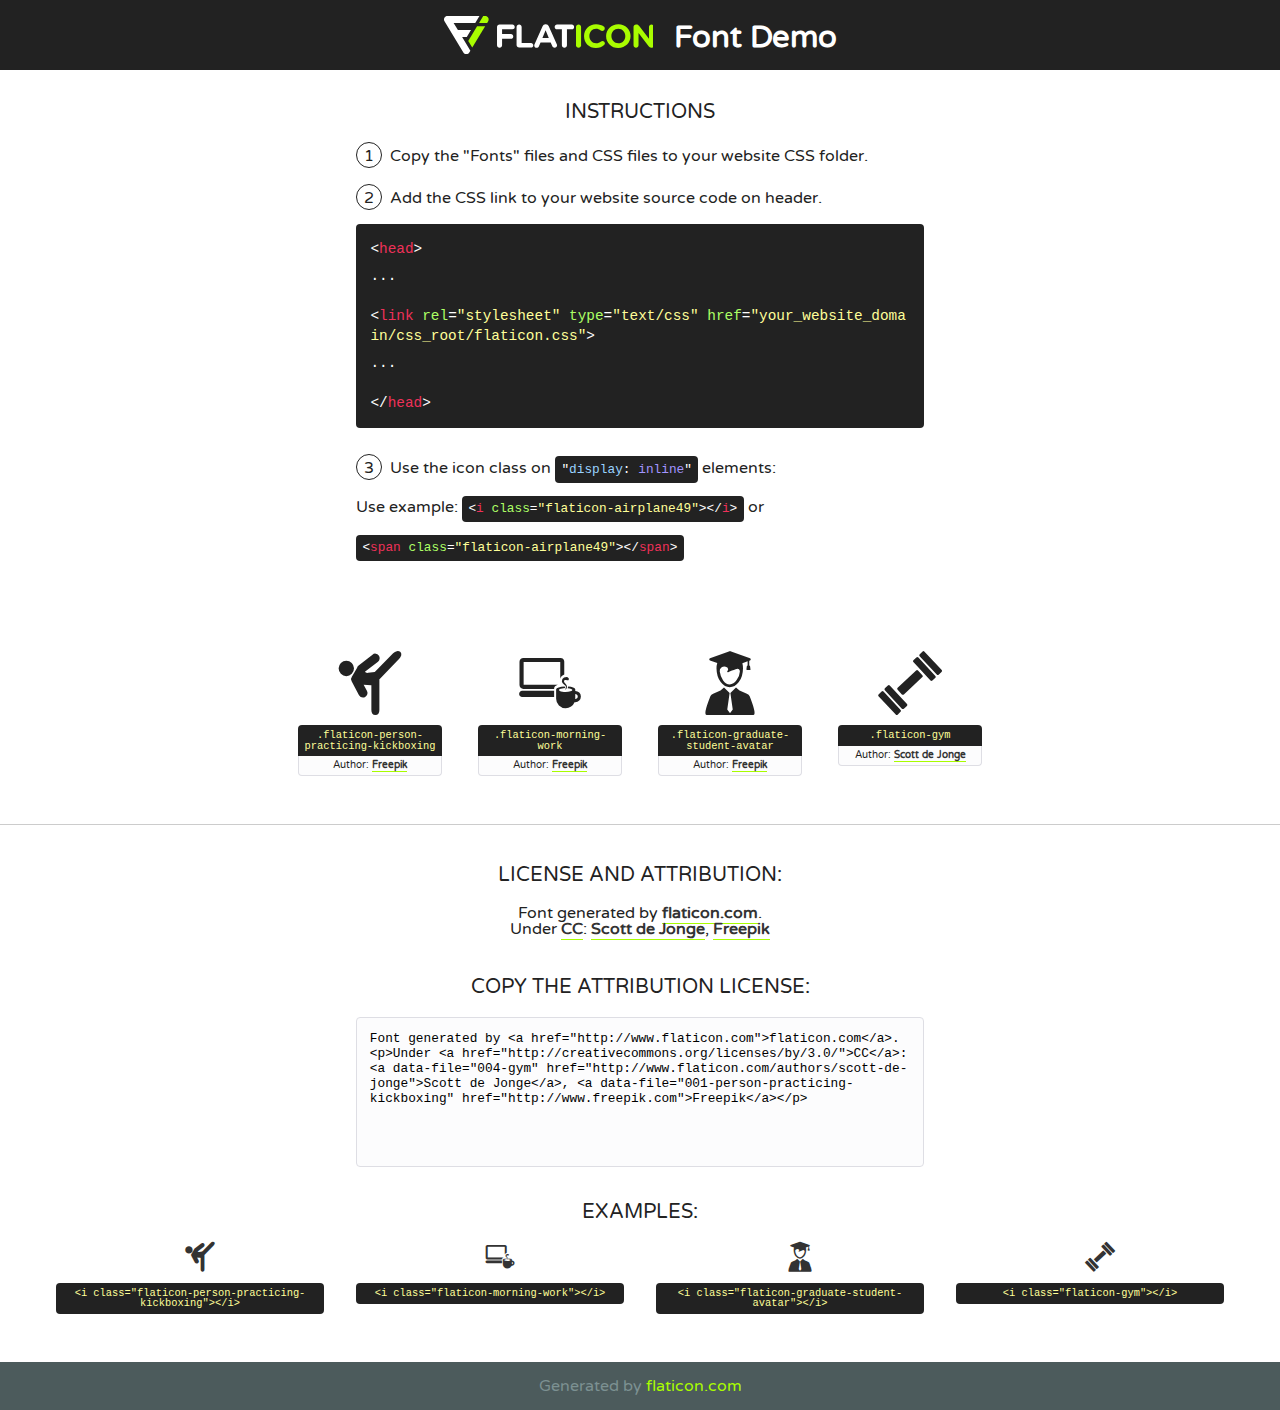
<file: vendors/fonts/flaticon.html>
<!DOCTYPE html>
<!--
  Flaticon icon font: Flaticon
  Creation date: 27/03/2017 18:38
-->
<html>
<!DOCTYPE html>
<html>

<head>
    <title>Flaticon WebFont</title>
    <link href="http://fonts.googleapis.com/css?family=Varela+Round" rel="stylesheet" type="text/css" />
    <link rel="stylesheet" type="text/css" href="flaticon.css">
    <meta charset="UTF-8">
    <style>
    html, body, div, span, applet, object, iframe,
    h1, h2, h3, h4, h5, h6, p, blockquote, pre,
    a, abbr, acronym, address, big, cite, code,
    del, dfn, em, img, ins, kbd, q, s, samp,
    small, strike, strong, sub, sup, tt, var,
    b, u, i, center,
    dl, dt, dd, ol, ul, li,
    fieldset, form, label, legend,
    table, caption, tbody, tfoot, thead, tr, th, td,
    article, aside, canvas, details, embed, 
    figure, figcaption, footer, header, hgroup, 
    menu, nav, output, ruby, section, summary,
    time, mark, audio, video {
        margin: 0;
        padding: 0;
        border: 0;
        font-size: 100%;
        font: inherit;
        vertical-align: baseline;
    }
    /* HTML5 display-role reset for older browsers */
    article, aside, details, figcaption, figure, 
    footer, header, hgroup, menu, nav, section {
        display: block;
    }
    body {
        line-height: 1;
    }
    ol, ul {
        list-style: none;
    }
    blockquote, q {
        quotes: none;
    }
    blockquote:before, blockquote:after,
    q:before, q:after {
        content: '';
        content: none;
    }
    table {
        border-collapse: collapse;
        border-spacing: 0;
    }
    body {
        font-family: 'Varela Round', Helvetica, Arial, sans-serif;
        font-size: 16px;
        color: #222;
    }
    a {
        color: #333;
        border-bottom: 1px solid #a9fd00;
        font-weight: bold;
        text-decoration: none;
    }
    * {
        -moz-box-sizing: border-box;
        -webkit-box-sizing: border-box;
        box-sizing: border-box;
        margin: 0;
        padding: 0;
    }
    [class^="flaticon-"]:before, [class*=" flaticon-"]:before, [class^="flaticon-"]:after, [class*=" flaticon-"]:after {
        font-family: Flaticon;
        font-size: 30px;
        font-style: normal;
        margin-left: 20px;
        color: #333;
    }
    .wrapper {
        max-width: 600px;
        margin: auto;
        padding: 0 1em;
    }
    .title {
        font-size: 1.25em;
        text-align: center;
        margin-bottom: 1em;
        text-transform: uppercase;
    }
    header {
        text-align: center;
        background-color: #222;
        color: #fff;
        padding: 1em;
    }
    header .logo {
        width: 210px;
        height: 38px;
        display: inline-block;
        vertical-align: middle;
        margin-right: 1em;
        border: none;
    }
    header strong {
        font-size: 1.95em;
        font-weight: bold;
        vertical-align: middle;
        margin-top: 5px;
        display: inline-block;
    }
    .demo {
        margin: 2em auto;
        line-height: 1.25em;
    }
    .demo ul li {
        margin-bottom: 1em;
    }
    .demo ul li .num {
        color: #222;
        border-radius: 20px;
        display: inline-block;
        width: 26px;
        padding: 3px;
        height: 26px;
        text-align: center;
        margin-right: 0.5em;
        border: 1px solid #222;
    }
    .demo ul li code {
        background-color: #222;
        border-radius: 4px;
        padding: 0.25em 0.5em;
        display: inline-block;
        color: #fff;
        font-family: Consolas,Monaco,Lucida Console,Liberation Mono,DejaVu Sans Mono,Bitstream Vera Sans Mono,Courier New, monospace;
        font-weight: lighter;
        margin-top: 1em;
        font-size: 0.8em;
        word-break: break-all;
    }
    .demo ul li code.big {
        padding: 1em;
        font-size: 0.9em;
    }
    .demo ul li code .red {
        color: #EF3159;
    }
    .demo ul li code .green {
        color: #ACFF65;
    }
    .demo ul li code .yellow {
        color: #FFFF99;
    }
    .demo ul li code .blue {
        color: #99D3FF;
    }
    .demo ul li code .purple {
        color: #A295FF;
    }
    .demo ul li code .dots {
        margin-top: 0.5em;
        display: block;
    }
    #glyphs {
        border-bottom: 1px solid #ccc;
        padding: 2em 0;
        text-align: center;
    }
    .glyph {
        display: inline-block;
        width: 9em;
        margin: 1em;
        text-align: center;
        vertical-align: top;
        background: #FFF;
    }
    .glyph .glyph-icon {
        padding: 10px;
        display: block;
        font-family:"Flaticon";
        font-size: 64px;
        line-height: 1;
    }
    .glyph .glyph-icon:before {
        font-size: 64px;
        color: #222;
        margin-left: 0;
    }
    .class-name {
        font-size: 0.65em;
        background-color: #222;
        color: #fff;
        border-radius: 4px 4px 0 0;
        padding: 0.5em;
        color: #FFFF99;
        font-family: Consolas,Monaco,Lucida Console,Liberation Mono,DejaVu Sans Mono,Bitstream Vera Sans Mono,Courier New, monospace;
    }
    .author-name {
        font-size: 0.6em;
        background-color: #fcfcfd;
        border: 1px solid #DEDEE4;
        border-top: 0;
        border-radius: 0 0 4px 4px;
        padding: 0.5em;
    }
    .class-name:last-child {
        font-size: 10px;
        color:#888;
    }
    .class-name:last-child a {
        font-size: 10px;
        color:#555;
    }
    .class-name:last-child a:hover {
        color:#a9fd00;
    }
    .glyph > input {
        display: block;
        width: 100px;
        margin: 5px auto;
        text-align: center;
        font-size: 12px;
        cursor: text;
    }
    .glyph > input.icon-input {
        font-family:"Flaticon";
        font-size: 16px;
        margin-bottom: 10px;
    }
    .attribution .title {
        margin-top: 2em;
    }
    .attribution textarea {
        background-color: #fcfcfd;
        padding: 1em;
        border: none;
        box-shadow: none;
        border: 1px solid #DEDEE4;
        border-radius: 4px;
        resize: none;
        width: 100%;
        height: 150px;
        font-size: 0.8em;
        font-family: Consolas,Monaco,Lucida Console,Liberation Mono,DejaVu Sans Mono,Bitstream Vera Sans Mono,Courier New, monospace;
        -webkit-appearance: none;
    }
    .iconsuse {
        margin: 2em auto;
        text-align: center;
        max-width: 1200px;
    }
    .iconsuse:after {
        content: '';
        display: table;
        clear: both;
    }
    .iconsuse .image {
        float: left;
        width: 25%;
        padding: 0 1em;
    }
    .iconsuse .image p {
        margin-bottom: 1em;
    }
    .iconsuse .image span {
        display: block;
        font-size: 0.65em;
        background-color: #222;
        color: #fff;
        border-radius: 4px;
        padding: 0.5em;
        color: #FFFF99;
        margin-top: 1em;
        font-family: Consolas,Monaco,Lucida Console,Liberation Mono,DejaVu Sans Mono,Bitstream Vera Sans Mono,Courier New, monospace;
    }
    #footer {
        text-align: center;
        background-color: #4C5B5C;
        color: #7c9192;
        padding: 1em;
    }
    #footer a {
        border: none;
        color: #a9fd00;
        font-weight: normal;
    }
    @media (max-width: 960px) {
        .iconsuse .image {
            width: 50%;
        }
    }
    @media (max-width: 560px) {
        .iconsuse .image {
            width: 100%;
        }
    }
    </style>
</head>

<body class="characters-off">

    <header>
        <a href="http://www.flaticon.com" target="_blank" class="logo">
            <svg version="1.1" xmlns="http://www.w3.org/2000/svg" xmlns:xlink="http://www.w3.org/1999/xlink" xmlns:a="http://ns.adobe.com/AdobeSVGViewerExtensions/3.0/" viewBox="0 0 560.875 102.036" enable-background="new 0 0 560.875 102.036" xml:space="preserve">
                <defs>
                </defs>
                <g>
                    <g class="letters">
                        <path fill="#ffffff" d="M141.596,29.675c0-3.777,2.985-6.767,6.764-6.767h34.438c3.426,0,6.15,2.728,6.15,6.15
                        c0,3.43-2.724,6.149-6.15,6.149h-27.674v13.091h23.719c3.429,0,6.151,2.724,6.151,6.15c0,3.43-2.723,6.149-6.151,6.149h-23.719
                        v17.574c0,3.773-2.986,6.761-6.764,6.761c-3.779,0-6.764-2.989-6.764-6.761V29.675z"></path>
                        <path fill="#ffffff" d="M193.844,29.149c0-3.781,2.985-6.767,6.764-6.767c3.776,0,6.763,2.985,6.763,6.767v42.957h25.039
                        c3.426,0,6.149,2.726,6.149,6.153c0,3.425-2.723,6.15-6.149,6.15h-31.802c-3.779,0-6.764-2.986-6.764-6.768V29.149z"></path>
                        <path fill="#ffffff" d="M241.891,75.71l21.438-48.407c1.492-3.341,4.215-5.357,7.906-5.357h0.792
                        c3.686,0,6.323,2.017,7.815,5.357l21.439,48.407c0.436,0.967,0.701,1.845,0.701,2.723c0,3.602-2.809,6.501-6.414,6.501
                        c-3.161,0-5.269-1.845-6.499-4.655l-4.132-9.661h-27.059l-4.301,10.102c-1.144,2.631-3.426,4.214-6.237,4.214
                        c-3.517,0-6.24-2.81-6.24-6.325C241.1,77.64,241.451,76.677,241.891,75.71z M279.932,58.666l-8.521-20.297l-8.526,20.297H279.932
                        z"></path>
                        <path fill="#ffffff" d="M314.864,35.387H301.86c-3.429,0-6.239-2.813-6.239-6.238c0-3.429,2.811-6.24,6.239-6.24h39.533
                        c3.426,0,6.237,2.811,6.237,6.24c0,3.425-2.811,6.238-6.237,6.238h-13.001v42.785c0,3.773-2.99,6.761-6.764,6.761
                        c-3.779,0-6.764-2.989-6.764-6.761V35.387z"></path>
                        <path fill="#A9FD00" d="M352.615,29.149c0-3.781,2.985-6.767,6.767-6.767c3.774,0,6.761,2.985,6.761,6.767v49.024
                        c0,3.773-2.987,6.761-6.761,6.761c-3.781,0-6.767-2.989-6.767-6.761V29.149z"></path>
                        <path fill="#A9FD00" d="M374.132,53.836v-0.179c0-17.481,13.178-31.801,32.065-31.801c9.22,0,15.459,2.458,20.557,6.238
                        c1.402,1.054,2.637,2.985,2.637,5.357c0,3.692-2.985,6.59-6.681,6.59c-1.845,0-3.071-0.702-4.044-1.319
                        c-3.776-2.813-7.729-4.393-12.562-4.393c-10.364,0-17.831,8.611-17.831,19.154v0.173c0,10.542,7.291,19.329,17.831,19.329
                        c5.715,0,9.492-1.756,13.359-4.834c1.049-0.874,2.458-1.491,4.039-1.491c3.429,0,6.325,2.813,6.325,6.236
                        c0,2.106-1.056,3.78-2.282,4.834c-5.539,4.834-12.036,7.733-21.878,7.733C387.572,85.464,374.132,71.493,374.132,53.836z"></path>
                        <path fill="#A9FD00" d="M433.009,53.836v-0.179c0-17.481,13.79-31.801,32.766-31.801c18.981,0,32.592,14.143,32.592,31.628v0.173
                        c0,17.483-13.785,31.807-32.769,31.807C446.625,85.464,433.009,71.32,433.009,53.836z M484.224,53.836v-0.179
                        c0-10.539-7.725-19.326-18.626-19.326c-10.893,0-18.449,8.611-18.449,19.154v0.173c0,10.542,7.73,19.329,18.626,19.329
                        C476.676,72.986,484.224,64.378,484.224,53.836z"></path>
                        <path fill="#A9FD00" d="M506.233,29.321c0-3.774,2.99-6.763,6.767-6.763h1.401c3.252,0,5.183,1.583,7.029,3.953l26.093,34.265
                        V29.059c0-3.692,2.99-6.677,6.681-6.677c3.683,0,6.671,2.985,6.671,6.677v48.934c0,3.78-2.987,6.765-6.764,6.765h-0.436
                        c-3.257,0-5.188-1.581-7.034-3.953l-27.056-35.492v32.944c0,3.687-2.985,6.676-6.678,6.676c-3.683,0-6.673-2.989-6.673-6.676
                        V29.321z"></path>
                    </g>
                    <g class="insignia">
                        <path fill="#ffffff" d="M48.372,56.137h12.517l11.156-18.537H37.186L25.688,18.539h57.825L94.668,0H9.271
                        C5.925,0,2.842,1.801,1.198,4.716c-1.644,2.907-1.593,6.482,0.134,9.343l50.38,83.501c1.678,2.781,4.689,4.476,7.938,4.476
                        c3.246,0,6.257-1.695,7.935-4.476l2.898-4.804L48.372,56.137z"></path>
                        <g class="i">
                            <path fill="#A9FD00" d="M93.575,18.539h0.031v0.004l21.652,0.004l2.705-4.488c1.727-2.861,1.778-6.436,0.133-9.343
                            C116.454,1.801,113.371,0,110.026,0h-5.294L93.575,18.539z"></path>
                            <polygon fill="#A9FD00" points="88.291,27.356 64.725,66.486 75.519,84.404 109.942,27.356"></polygon>
                        </g>
                    </g>
                </g>
            </svg>
        </a>
        <strong>Font Demo</strong>
    </header>


    <section class="demo wrapper">

        <p class="title">Instructions</p>

        <ul>
            <li>
                <span class="num">1</span>Copy the "Fonts" files and CSS files to your website CSS folder.
            </li>
            <li>
                <span class="num">2</span>Add the CSS link to your website source code on header.
                <code class="big">
                    &lt;<span class="red">head</span>&gt;
                    <br/><span class="dots">...</span>
                    <br/>&lt;<span class="red">link</span> <span class="green">rel</span>=<span class="yellow">"stylesheet"</span> <span class="green">type</span>=<span class="yellow">"text/css"</span> <span class="green">href</span>=<span class="yellow">"your_website_domain/css_root/flaticon.css"</span>&gt;
                    <br/><span class="dots">...</span>
                    <br/>&lt;/<span class="red">head</span>&gt;
                </code>
            </li>

            <li>
                <p>
                    <span class="num">3</span>Use the icon class on <code>"<span class="blue">display</span>:<span class="purple"> inline</span>"</code> elements:
                    <br />
                    Use example: <code>&lt;<span class="red">i</span> <span class="green">class</span>=<span class="yellow">&quot;flaticon-airplane49&quot;</span>&gt;&lt;/<span class="red">i</span>&gt;</code> or <code>&lt;<span class="red">span</span> <span class="green">class</span>=<span class="yellow">&quot;flaticon-airplane49&quot;</span>&gt;&lt;/<span class="red">span</span>&gt;</code>
            </li>
        </ul>

    </section>




   <section id="glyphs">          
    
      
        <div class="glyph"><div class="glyph-icon flaticon-person-practicing-kickboxing"></div>
            <div class="class-name">.flaticon-person-practicing-kickboxing</div>
            <div class="author-name">Author: <a data-file="001-person-practicing-kickboxing" href="http://www.freepik.com">Freepik</a> </div> 
        </div>        
        
        <div class="glyph"><div class="glyph-icon flaticon-morning-work"></div>
            <div class="class-name">.flaticon-morning-work</div>
            <div class="author-name">Author: <a data-file="002-morning-work" href="http://www.freepik.com">Freepik</a> </div> 
        </div>        
        
        <div class="glyph"><div class="glyph-icon flaticon-graduate-student-avatar"></div>
            <div class="class-name">.flaticon-graduate-student-avatar</div>
            <div class="author-name">Author: <a data-file="003-graduate-student-avatar" href="http://www.freepik.com">Freepik</a> </div> 
        </div>        
        
        <div class="glyph"><div class="glyph-icon flaticon-gym"></div>
            <div class="class-name">.flaticon-gym</div>
            <div class="author-name">Author: <a data-file="004-gym" href="http://www.flaticon.com/authors/scott-de-jonge">Scott de Jonge</a> </div> 
        </div>        
        

    </section>



    <section class="attribution wrapper"   style="text-align:center;">

      <div class="title">License and attribution:</div><div class="attrDiv">Font generated by <a href="http://www.flaticon.com">flaticon.com</a>. <div><p>Under <a href="http://creativecommons.org/licenses/by/3.0/">CC</a>: <a data-file="004-gym" href="http://www.flaticon.com/authors/scott-de-jonge">Scott de Jonge</a>, <a data-file="001-person-practicing-kickboxing" href="http://www.freepik.com">Freepik</a></p>  </div>
      </div>
      <div class="title">Copy the Attribution License:</div>

    <textarea onclick="this.focus();this.select();">Font generated by &lt;a href=&quot;http://www.flaticon.com&quot;&gt;flaticon.com&lt;/a&gt;. <p>Under <a href="http://creativecommons.org/licenses/by/3.0/">CC</a>: <a data-file="004-gym" href="http://www.flaticon.com/authors/scott-de-jonge">Scott de Jonge</a>, <a data-file="001-person-practicing-kickboxing" href="http://www.freepik.com">Freepik</a></p>  
     </textarea>

    </section>

    <section class="iconsuse">

          <div class="title">Examples:</div>            
             
            <div class="image">
                <p>
                    <i class="glyph-icon flaticon-person-practicing-kickboxing"></i> 
                    <span>&lt;i class=&quot;flaticon-person-practicing-kickboxing&quot;&gt;&lt;/i&gt;</span>
                </p>
            </div>
            
            <div class="image">
                <p>
                    <i class="glyph-icon flaticon-morning-work"></i> 
                    <span>&lt;i class=&quot;flaticon-morning-work&quot;&gt;&lt;/i&gt;</span>
                </p>
            </div>
            
            <div class="image">
                <p>
                    <i class="glyph-icon flaticon-graduate-student-avatar"></i> 
                    <span>&lt;i class=&quot;flaticon-graduate-student-avatar&quot;&gt;&lt;/i&gt;</span>
                </p>
            </div>
            
            <div class="image">
                <p>
                    <i class="glyph-icon flaticon-gym"></i> 
                    <span>&lt;i class=&quot;flaticon-gym&quot;&gt;&lt;/i&gt;</span>
                </p>
            </div>
                       
        </div>
                            
    </section>

<div id="footer">
    <div>Generated by <a href="http://www.flaticon.com">flaticon.com</a>
    </div>
</div>



</body>
</html>
</file>
<file: vendors/fonts/flaticon.css>
/*
  	Flaticon icon font: Flaticon
  	Creation date: 27/03/2017 18:38
  	*/

@font-face {
  font-family: "Flaticon";
  src: url("./Flaticon.eot");
  src: url("./Flaticon.eot?#iefix") format("embedded-opentype"),
       url("./Flaticon.woff") format("woff"),
       url("./Flaticon.ttf") format("truetype"),
       url("./Flaticon.svg#Flaticon") format("svg");
  font-weight: normal;
  font-style: normal;
}

@media screen and (-webkit-min-device-pixel-ratio:0) {
  @font-face {
    font-family: "Flaticon";
    src: url("./Flaticon.svg#Flaticon") format("svg");
  }
}

[class^="flaticon-"]:before, [class*=" flaticon-"]:before,
[class^="flaticon-"]:after, [class*=" flaticon-"]:after {
  font-family: Flaticon;
        /*font-size: 20px;*/
font-style: normal;
/*margin-left: 20px;*/
}

.flaticon-person-practicing-kickboxing:before { content: "\f100"; }
.flaticon-morning-work:before { content: "\f101"; }
.flaticon-graduate-student-avatar:before { content: "\f102"; }
.flaticon-gym:before { content: "\f103"; }
</file>
